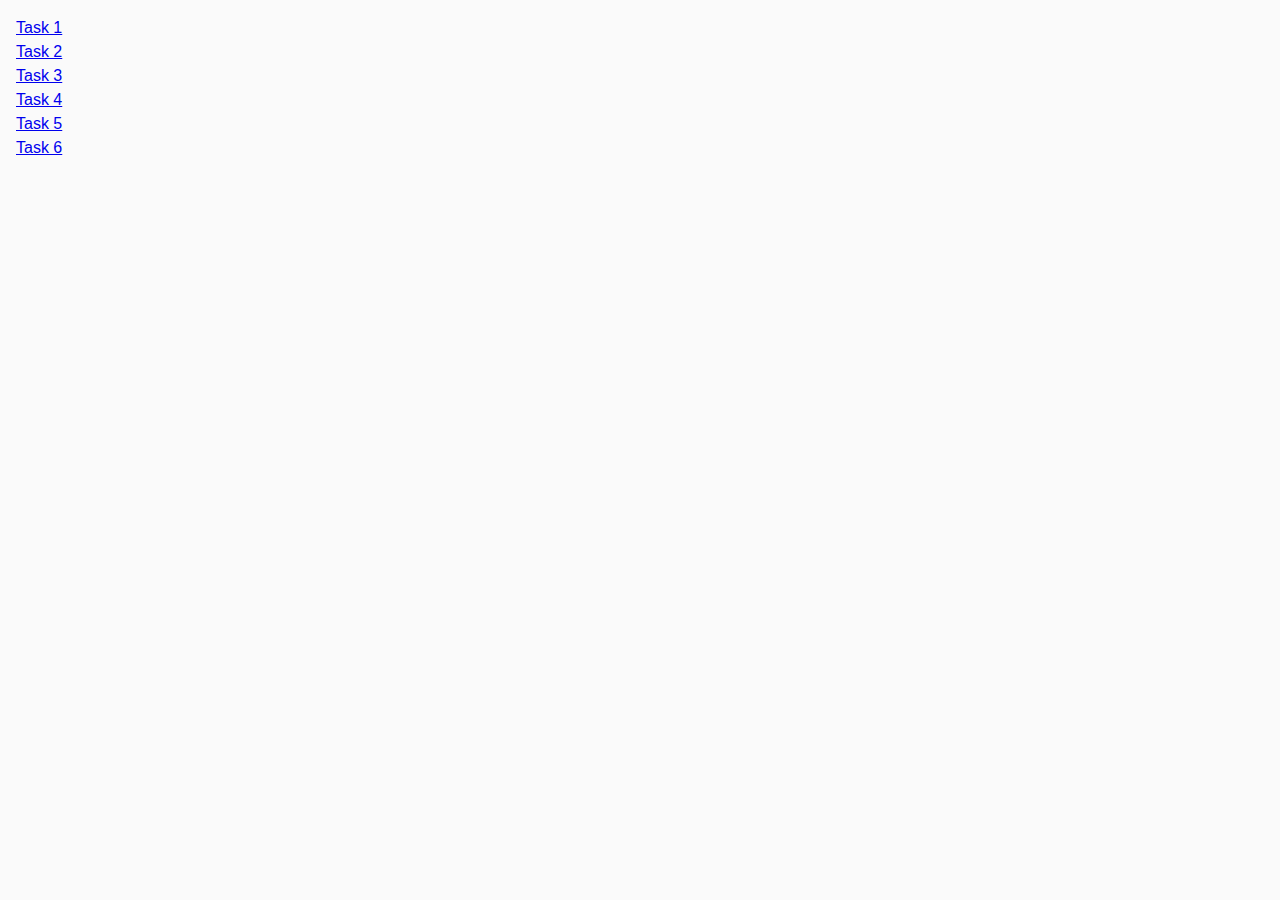
<file: index.html>
<!DOCTYPE html>
<html lang="en">

<head>
 <meta charset="UTF-8" />
 <meta http-equiv="X-UA-Compatible" content="IE=edge" />
 <meta name="viewport" content="width=device-width, initial-scale=1.0" />
 <title>Homework 7</title>
 <link rel="stylesheet" href="./css/common.css" />
</head>

<body>
 <ul>
  <li><a href="./task-1.html">Task 1</a></li>
  <li><a href="./task-2.html">Task 2</a></li>
  <li><a href="./task-3.html">Task 3</a></li>
  <li><a href="./task-4.html">Task 4</a></li>
  <li><a href="./task-5.html">Task 5</a></li>
  <li><a href="./task-6.html">Task 6</a></li>
 </ul>
</body>

</html>
</file>
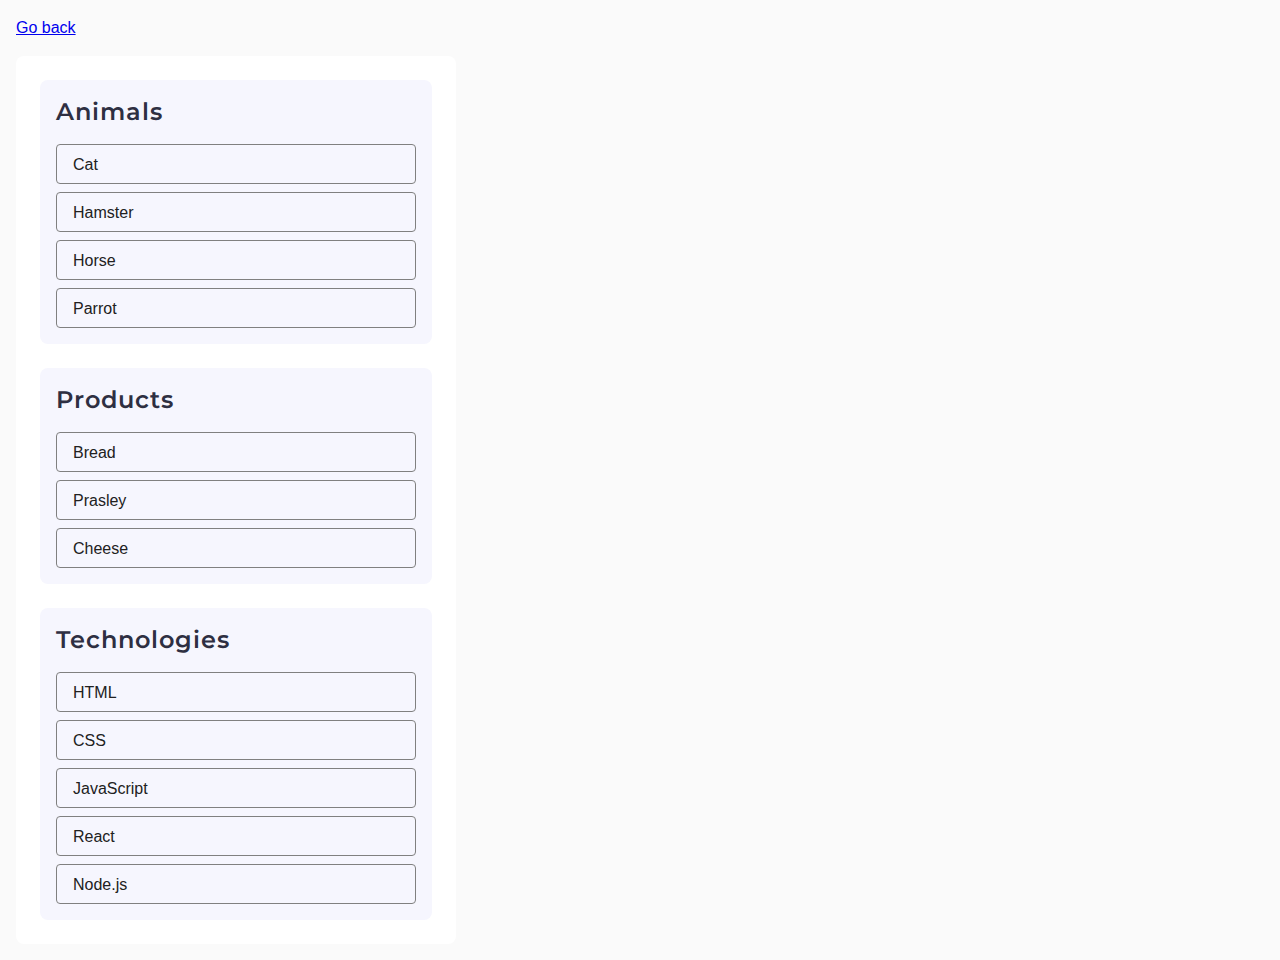
<file: task-1.html>
<!DOCTYPE html>
<html lang="en">

<head>
 <meta charset="UTF-8" />
 <meta http-equiv="X-UA-Compatible" content="IE=edge" />
 <meta name="viewport" content="width=device-width, initial-scale=1.0" />
 <title>Task 1</title>
 <link rel="preconnect" href="https://fonts.googleapis.com">
 <link rel="preconnect" href="https://fonts.gstatic.com" crossorigin>
 <link href="https://fonts.googleapis.com/css2?family=Montserrat:ital,wght@0,100..900;1,100..900&display=swap"
  rel="stylesheet">
 <link rel="stylesheet" href="./css/common.css" />
</head>

<body>
 <p><a href="./index.html">Go back</a></p>


 <ul id="categories">

  <li class="item">
   <h2 class="title">Animals</h2>
   <ul class="item-category">
    <li class="item-units">Cat</li>
    <li class="item-units">Hamster</li>
    <li class="item-units">Horse</li>
    <li class="item-units">Parrot</li>
   </ul>
  </li>

  <li class="item">
   <h2 class="title">Products</h2>
   <ul class="item-category">
    <li class="item-units">Bread</li>
    <li class="item-units">Prasley</li>
    <li class="item-units">Cheese</li>
   </ul>
  </li>

  <li class="item">
   <h2 class="title">Technologies</h2>
   <ul class="item-category">
    <li class="item-units">HTML</li>
    <li class="item-units">CSS</li>
    <li class="item-units">JavaScript</li>
    <li class="item-units">React</li>
    <li class="item-units">Node.js</li>
   </ul>
  </li>

 </ul>




 <script src="./js/task-1.js" type="module"></script>
</body>

</html>
</file>
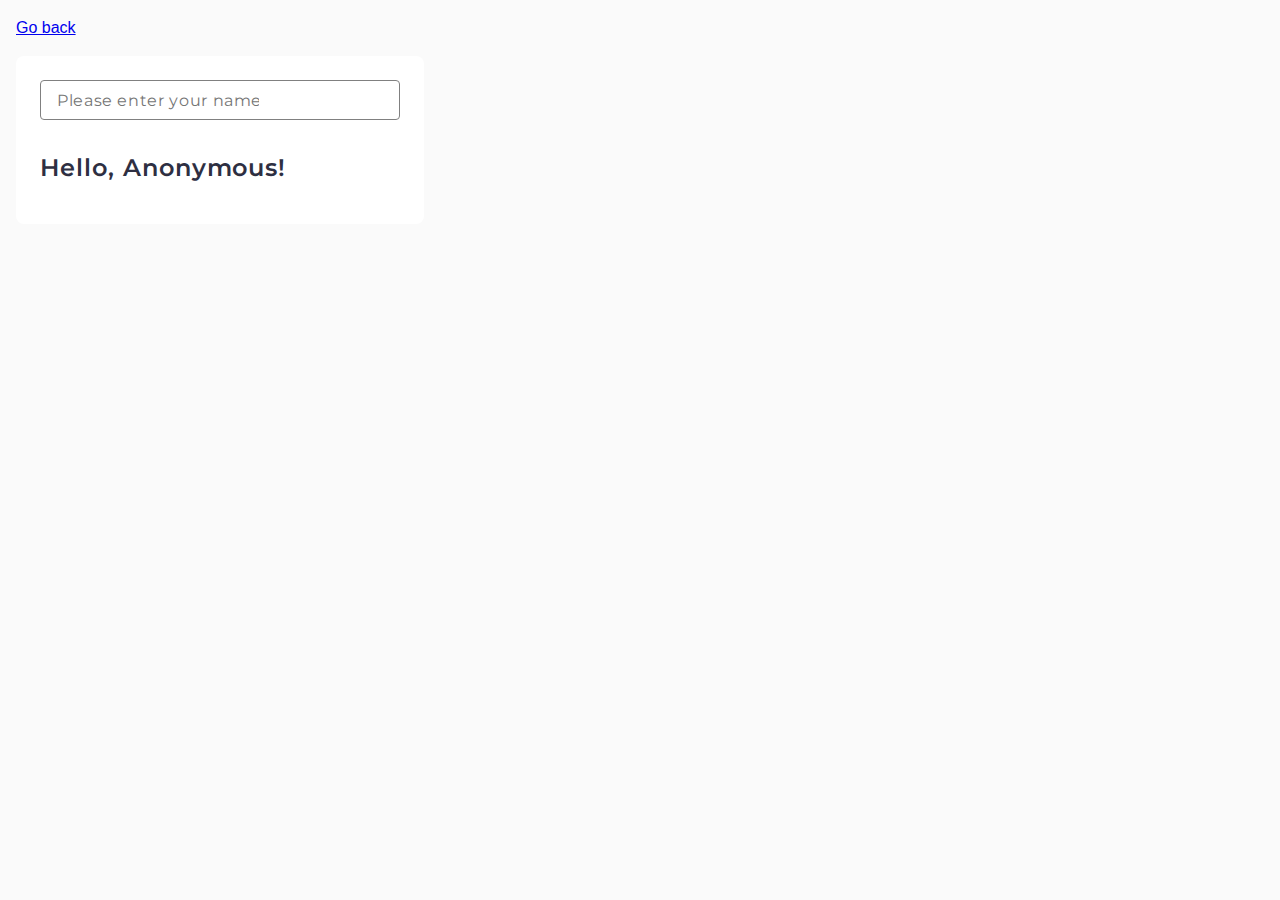
<file: task-3.html>
<!DOCTYPE html>
<html lang="en">

<head>
 <meta charset="UTF-8" />
 <meta http-equiv="X-UA-Compatible" content="IE=edge" />
 <meta name="viewport" content="width=device-width, initial-scale=1.0" />
 <title>Task 3</title>
 <link href="https://fonts.googleapis.com/css2?family=Montserrat:ital,wght@0,100..900;1,100..900&display=swap"
  rel="stylesheet">
 <link rel="stylesheet" href="./css/common.css" />
</head>

<body>
 <p><a href="./index.html">Go back</a></p>

 <section class="hello-section">
  <input type="text" id="name-input" placeholder="Please enter your name" />

  <h1 class="name-output">Hello, <span id="name-output" class="name-output">Anonymous</span>!</h1>

 </section>

 <script src="./js/task-3.js" type="module"></script>
</body>

</html>
</file>
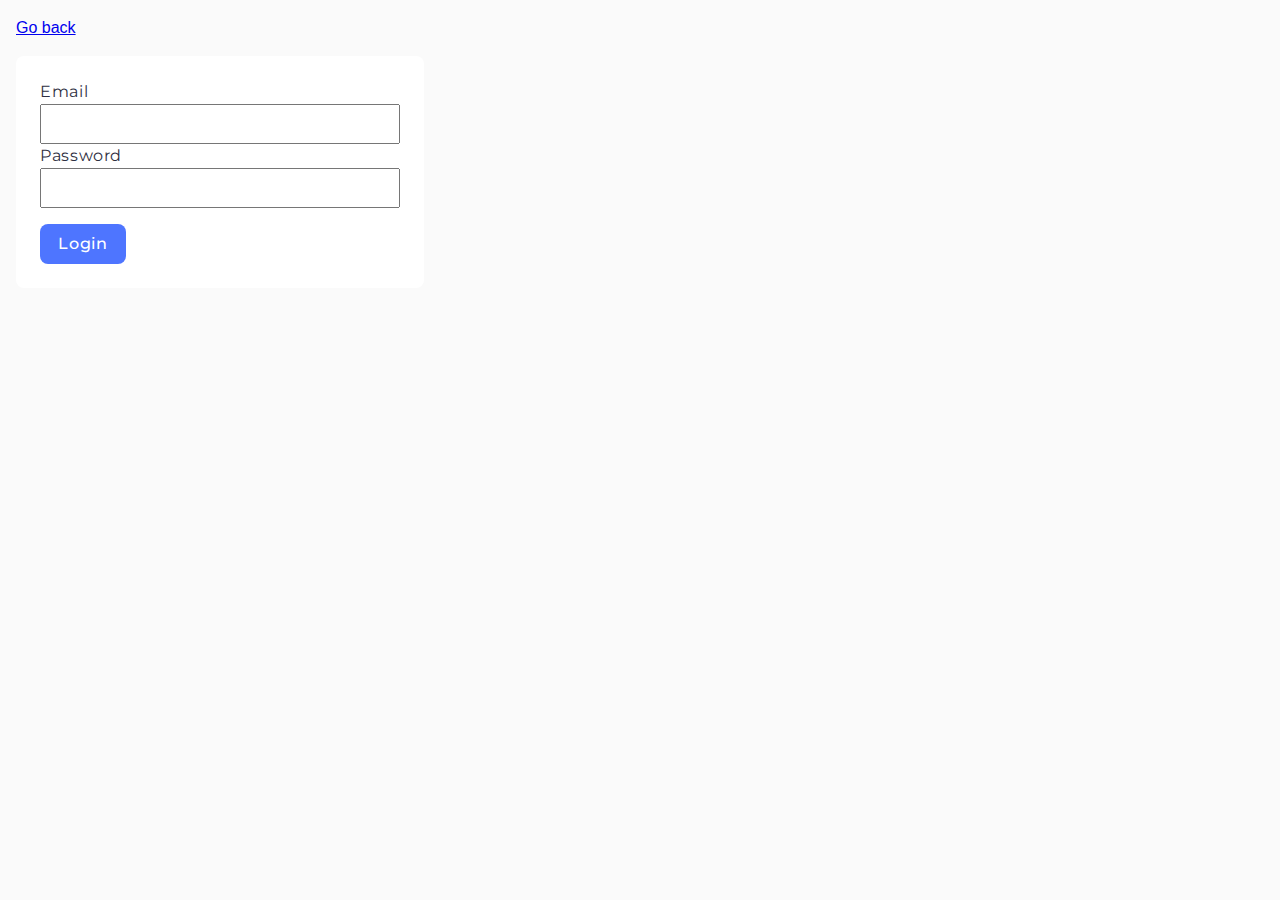
<file: task-4.html>
<!DOCTYPE html>
<html lang="en">

<head>
 <meta charset="UTF-8" />
 <meta http-equiv="X-UA-Compatible" content="IE=edge" />
 <meta name="viewport" content="width=device-width, initial-scale=1.0" />
 <title>Task 4</title>
 <link href="https://fonts.googleapis.com/css2?family=Montserrat:ital,wght@0,100..900;1,100..900&display=swap"
  rel="stylesheet">
 <link rel="stylesheet" href="./css/common.css" />
</head>

<body>

 <p><a href="./index.html">Go back</a></p>

 <section class="form-section">

  <form class="login-form">
   <label class="form-label">
    Email
    <input class="formInput" type="email" name="email" />
   </label>
   <label class="form-label">
    Password
    <input class="formInput" type="password" name="password" />
   </label>
   <button class="form-btn" type="submit">Login</button>
  </form>

 </section>

 <script src="./js/task-4.js" type="module"></script>
</body>

</html>
</file>
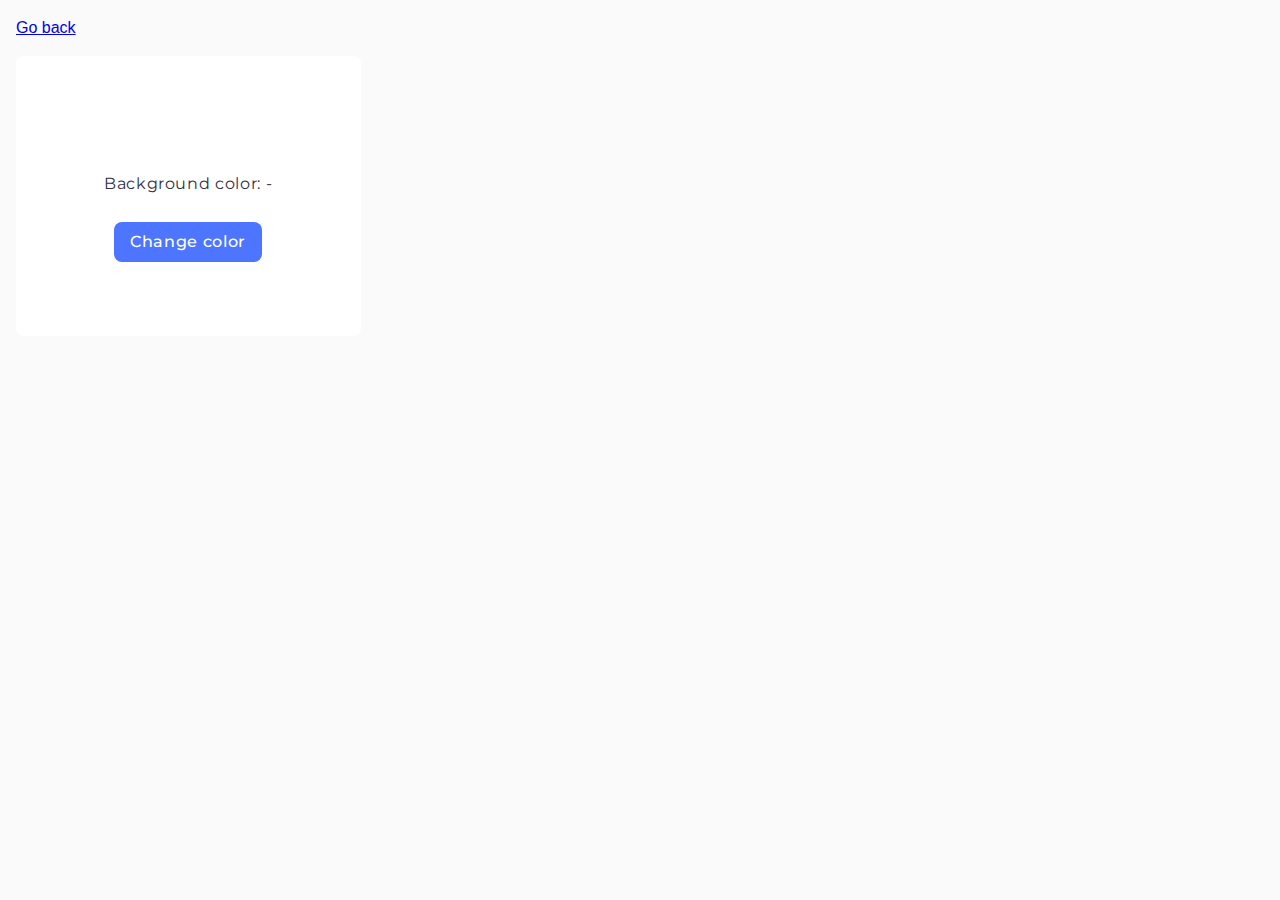
<file: task-5.html>
<!DOCTYPE html>
<html lang="en">

<head>
 <meta charset="UTF-8" />
 <meta http-equiv="X-UA-Compatible" content="IE=edge" />
 <meta name="viewport" content="width=device-width, initial-scale=1.0" />
 <title>Task 5</title>
 <link href="https://fonts.googleapis.com/css2?family=Montserrat:ital,wght@0,100..900;1,100..900&display=swap"
  rel="stylesheet">
 <link rel="stylesheet" href="./css/common.css" />
</head>

<body>
 <p><a href="./index.html">Go back</a></p>

 <div class="widget">
  <p class="widget-text">Background color: <span class="color">-</span></p>
  <button type="button" class="change-color-btn">Change color</button>
 </div>

 <script src="./js/task-5.js" type="module"></script>
</body>

</html>
</file>
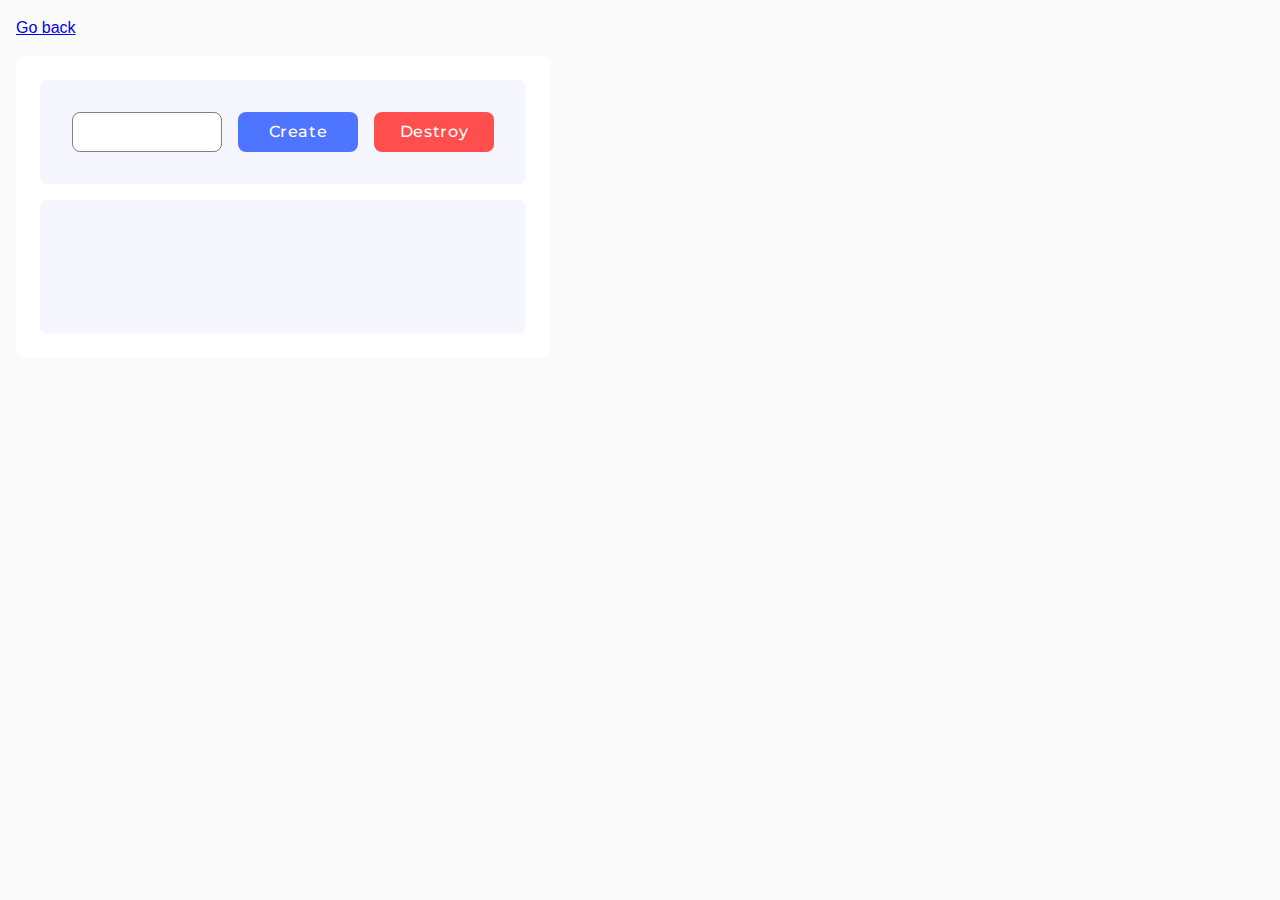
<file: task-6.html>
<!DOCTYPE html>
<html lang="en">

<head>
 <meta charset="UTF-8" />
 <meta http-equiv="X-UA-Compatible" content="IE=edge" />
 <meta name="viewport" content="width=device-width, initial-scale=1.0" />
 <title>Task 6</title>
 <link href="https://fonts.googleapis.com/css2?family=Montserrat:ital,wght@0,100..900;1,100..900&display=swap"
  rel="stylesheet">
 <link rel="stylesheet" href="./css/common.css" />
</head>

<body>
 <p><a href="./index.html">Go back</a></p>
 <section class="box-section">
  <div id="controls">
   <input class="input" type="number" min="1" max="100" step="1" />
   <button class="create-btn" type="button" data-create>Create</button>
   <button class="destroy-btn" type="button" data-destroy>Destroy</button>
  </div>

  <div id="boxes"></div>
 </section>


 <script src="./js/task-6.js" type="module"></script>
</body>

</html>
</file>
<file: css/common.css>
* {
  box-sizing: border-box;
}

body {
  margin: 16px;
  font-family: -apple-system, BlinkMacSystemFont, 'Segoe UI', Roboto, Oxygen,
    Ubuntu, Cantarell, 'Open Sans', 'Helvetica Neue', sans-serif;
  -webkit-font-smoothing: antialiased;
  -moz-osx-font-smoothing: grayscale;
  background-color: #fafafa;
  color: #212121;
  line-height: 1.5;
}

ul {
  list-style-type: none;
  margin-top: 0;
  margin-bottom: 0;
  padding-left: 0;
}

input::-webkit-outer-spin-button,
input::-webkit-inner-spin-button {
  -webkit-appearance: none;
  margin: 0;
}

#categories {
  display: inline-flex;
  padding: 24px;
  flex-direction: column;
  align-items: flex-start;
  gap: 24px;
  border-radius: 8px;
  background: #fff;
}

.title {
  color: #2e2f42;
  font-family: Montserrat;
  font-size: 24px;
  font-style: normal;
  font-weight: 600;
  line-height: 1.33;
  letter-spacing: 0.96px;
  margin-top: 0;
  margin-bottom: 0;
}

.item {
  width: 392px;
  height: 100%;
  display: flex;
  padding: 16px 16px 16px 16px;
  flex-direction: column;
  align-items: flex-start;
  gap: 16px;
  border-radius: 8px;
  background: #f6f6fe;
}

.item-category {
  display: flex;
  flex-direction: column;
  gap: 8px;
}

.item-units {
  display: flex;
  padding-left: 16px;
  padding-top: 8px;
  padding-bottom: 8px;
  gap: 8px;
  width: 360px;
  height: 40px;
  flex-shrink: 0;
  border-radius: 4px;
  border: 1px solid #808080;
}

.gallery-list {
  width: 100vh;
  display: flex;
  gap: 24px;
  flex-wrap: wrap;
}

.form-section {
  display: inline-flex;
  padding: 24px;
  flex-direction: column;
  align-items: flex-start;
  gap: 16px;
  border-radius: 8px;
  background: #fff;
}

.hello-section {
  display: inline-flex;
  padding: 24px;
  flex-direction: column;
  align-items: flex-start;
  gap: 16px;
  border-radius: 8px;
  background: #fff;
}

#name-input {
  width: 360px;
  height: 40px;
  color: #2e2f42;
  font-family: Montserrat;
  font-size: 16px;
  font-style: normal;
  font-weight: 400;
  line-height: 1.5;
  letter-spacing: 0.64px;
  padding: 8px 140px 8px 16px;
  border-radius: 4px;
  border: 1px solid #808080;
}

.name-output {
  color: #2e2f42;
  font-family: Montserrat;
  font-size: 24px;
  font-style: normal;
  font-weight: 600;
  line-height: 1.33;
  letter-spacing: 0.96px;
}

.formInput {
  display: flex;
  width: 360px;
  height: 40px;
  justify-content: center;
  align-items: center;
}

.form-label {
  color: #2e2f42;
  font-family: Montserrat;
  font-size: 16px;
  font-style: normal;
  font-weight: 400;
  line-height: 1.5;
  letter-spacing: 0.64px;
}

.form-btn {
  display: flex;
  width: 86px;
  height: 40px;
  padding: 8px 16px;
  justify-content: center;
  align-items: center;
  gap: 10px;
  border-radius: 8px;
  background: #4e75ff;
  margin-top: 16px;
  border: none;
  color: #fff;
  font-family: Montserrat;
  font-size: 16px;
  font-style: normal;
  font-weight: 500;
  line-height: 1.5;
  letter-spacing: 0.64px;
  cursor: pointer;
}

.widget {
  display: inline-flex;
  width: 345px;
  height: 280px;
  padding: 100px 88px;
  flex-direction: column;
  align-items: flex-start;
  gap: 10px;
  border-radius: 8px;
  background: #fff;
}

.widget-text {
  width: 172px;
  height: 24px;
  color: #2e2f42;
  font-family: Montserrat;
  font-size: 16px;
  font-style: normal;
  font-weight: 400;
  line-height: 1.5;
  letter-spacing: 0.64px;
}

.change-color-btn {
  display: flex;
  width: 148px;
  height: 40px;
  margin-left: 10px;
  padding-top: 8px;
  padding-bottom: 8px;
  justify-content: center;
  align-items: center;
  gap: 10px;
  border-radius: 8px;
  background: #4e75ff;
  border: none;
  color: #fff;
  font-family: Montserrat;
  font-size: 16px;
  font-style: normal;
  font-weight: 500;
  line-height: 1.5;
  letter-spacing: 0.64px;
  cursor: pointer;
}

.box-section {
  display: inline-flex;
  padding: 24px;
  flex-direction: column;
  align-items: flex-start;
  gap: 16px;
  border-radius: 8px;
  background: #fff;
}
#controls {
  display: flex;
  padding: 32px;
  width: 486px;
  height: 104px;
  align-items: flex-start;
  gap: 16px;
  border-radius: 8px;
  background: #f6f6fe;
}

.input {
  display: flex;
  width: 150px;
  height: 40px;
  padding: 8px 72px;
  flex-direction: column;
  justify-content: center;
  align-items: center;
  gap: 10px;
  border-radius: 8px;
  border: 1px solid #808080;
  color: #2e2f42;
  font-family: Montserrat;
  font-size: 16px;
  font-style: normal;
  font-weight: 400;
  line-height: 24px; /* 150% */
  letter-spacing: 0.64px;
}

.create-btn {
  display: flex;
  width: 120px;
  padding: 8px 16px;
  justify-content: center;
  align-items: center;
  gap: 10px;
  border-radius: 8px;
  background: #4e75ff;
  border: none;
  cursor: pointer;
  color: #fff;
  font-family: Montserrat;
  font-size: 16px;
  font-style: normal;
  font-weight: 500;
  line-height: 24px; /* 150% */
  letter-spacing: 0.64px;
}

.destroy-btn {
  display: flex;
  width: 120px;
  height: 40px;
  padding: 8px 16px;
  justify-content: center;
  align-items: center;
  gap: 10px;
  border-radius: 8px;
  background: #ff4e4e;
  border: none;
  cursor: pointer;
  color: #fff;
  font-family: Montserrat;
  font-size: 16px;
  font-style: normal;
  font-weight: 500;
  line-height: 1.5;
  letter-spacing: 0.64px;
}

#boxes {
  display: flex;
  width: 486px;
  height: 134px;
  padding: 32px;
  align-items: flex-start;
  gap: 10px;
  border-radius: 8px;
  background: #f6f6fe;
}
</file>
